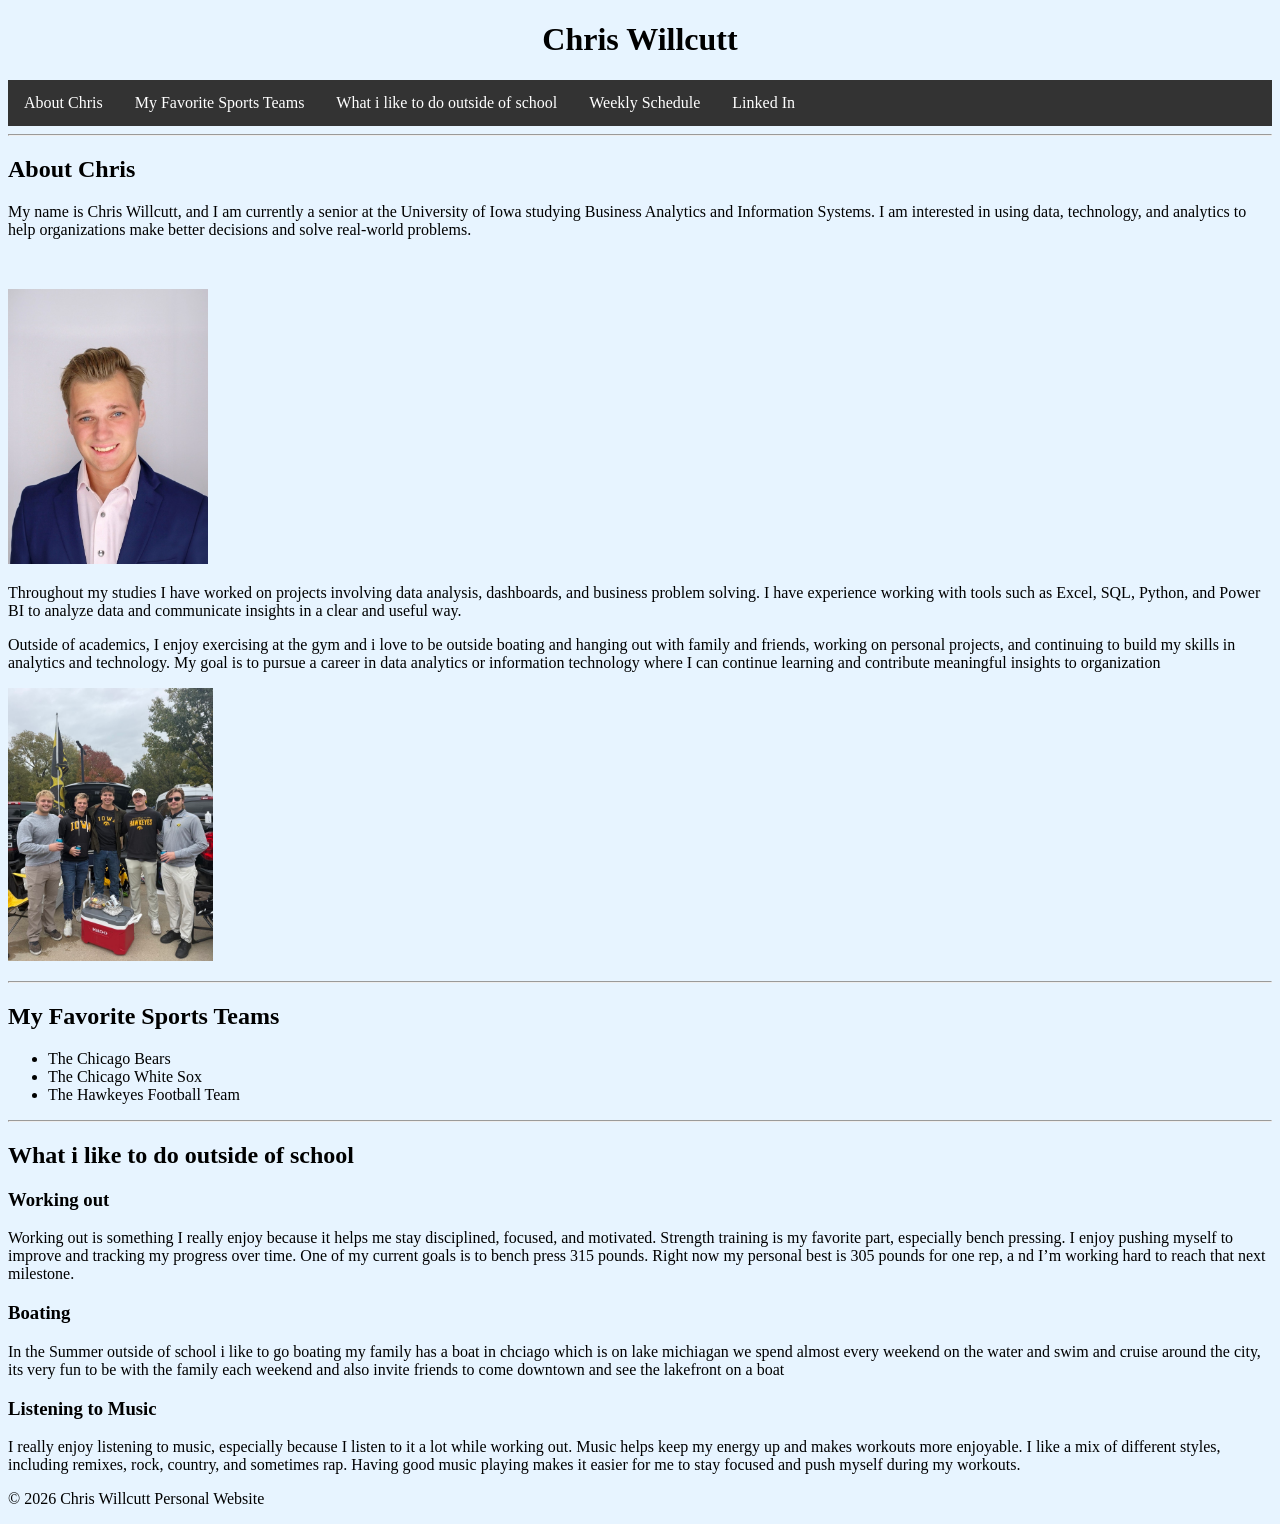
<file: index.html>
<!doctype html>
<html lang="en">
<head>
<link rel="Stylesheet" type="text/css" href="css/Stylesheet.css">
<meta charset="UTF-8">

    <meta charset="UTF-8" />
    <meta name="viewport" content="width=device-width, initial-scale=1.0" />
    <title>About Chris</title>
</head>

<body>
<div class="container">

<header>
    <h1>Chris Willcutt</h1>
</header>

<nav>
<ul class="nav">
    <li><a href="#about">About Chris</a></li>
    <li><a href="#My Favorite Sports Teams">My Favorite Sports Teams</a></li>
    <li><a href="#What i like to do outside of school">What i like to do outside of school</a></li>

    <li>
        <a href="schedule.html" target="_blank" rel="noopener noreferrer">
            Weekly Schedule
        </a>
    </li>

    <li>
        <a
            href="https://www.linkedin.com/in/christopher-j-willcutt/"
            target="_blank"
            rel="noopener noreferrer"
        >
            Linked In
        </a>
    </li>
</ul>
</nav>

<main>

<hr />

<section>
<h2 id="about">About Chris</h2>

<p>
 My name is Chris Willcutt, and I am currently a senior at the University of Iowa
    studying Business Analytics and Information Systems. I am interested in using
    data, technology, and analytics to help organizations make better decisions
    and solve real-world problems.
</p>
<img/>
</p>
<img src="./images/8415CFDD-7252-4E5D-9E43-5F9AF1C8B905.jpg"width="200">
<P>

<p>
 Throughout my studies I have worked on projects involving data analysis,
    dashboards, and business problem solving. I have experience working with
    tools such as Excel, SQL, Python, and Power BI to analyze data and communicate
    insights in a clear and useful way.
</p>

<p>
Outside of academics, I enjoy exercising at the gym and i love to be outside boating and hanging out 
    with family and friends, working on personal
    projects, and continuing to build my skills in analytics and technology.
    My goal is to pursue a career in data analytics or information technology
    where I can continue learning and contribute meaningful insights to organization
</p>
<img src="./images/IMG_3104.JPG"width="205">
<p>  

</section>

<hr />

<section>
<h2 id="My Favorite Sports Teams">My Favorite Sports Teams</h2>

<ul>
    <li>The Chicago Bears</li>
    <li>The Chicago White Sox</li>
    <li>The Hawkeyes Football Team</li>
</ul>

</section>

<hr />

<section>

<h2 id="What i like to do outside of school">What i like to do outside of school</h2>

<h3>Working out</h3>
<p>
Working out is something I really enjoy because it helps me stay disciplined, focused, and motivated. 
Strength training is my favorite part, especially bench pressing. 
I enjoy pushing myself to improve and tracking my progress over time. 
One of my current goals is to bench press 315 pounds. Right now my personal best is 305 pounds for one rep, a
nd I’m working hard to reach that next milestone.
</p>
</p>

<h3>Boating</h3>
<p>
In the Summer outside of school i like to go boating my family has a boat in chciago which is on lake michiagan
we spend almost every weekend on the water and swim and cruise around the city, its very fun to be with the family each
weekend and also invite friends to come downtown and see the lakefront on a boat
</p>

<h3> Listening to Music</h3>
I really enjoy listening to music, especially because I listen to it a lot while working out.
 Music helps keep my energy up and makes workouts more enjoyable. 
 I like a mix of different styles, including remixes, rock, country, and sometimes rap. 
 Having good music playing makes it easier for me to stay focused and push myself during my workouts.

</section>

</main>

<footer>
<p>&copy; 2026 Chris Willcutt Personal Website</p>
</footer>

</div>
</body>
</html>
</file>
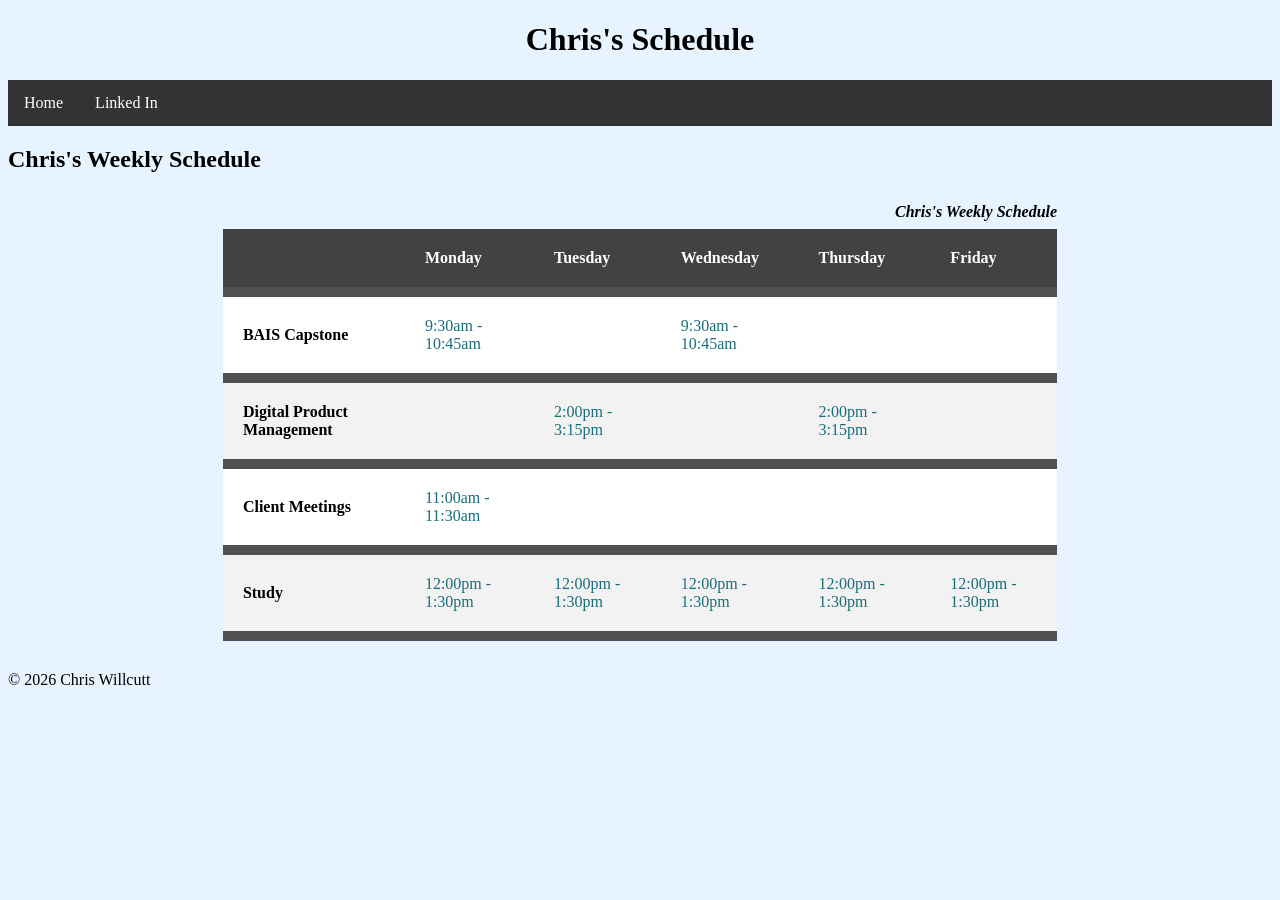
<file: schedule.html>
<!doctype html>
<html lang="en">
  <head>
    <meta charset="UTF-8" />
    <meta name="viewport" content="width=device-width, initial-scale=1.0" />
    <title>Chris's Schedule</title>
    <link rel="Stylesheet" type="text/css" href="css/Stylesheet.css" />
  </head>

  <body>
    <div id="container">
      <header>
        <h1>Chris's Schedule</h1>
      </header>

      <nav>
        <ul class="nav">
          <li>
            <a href="index.html" target="_blank" rel="noopener noreferrer">Home</a>
          </li>

          <li>
            <a
              href="https://www.linkedin.com/in/chriswillcutt/"
              target="_blank"
              rel="noopener noreferrer"
            >
              Linked In
            </a>
          </li>
        </ul>
      </nav>

      <main>
        <h2>Chris's Weekly Schedule</h2>

        <table>
          <caption>
            Chris's Weekly Schedule
          </caption>

          <thead>
            <tr>
              <th></th>
              <th>Monday</th>
              <th>Tuesday</th>
              <th>Wednesday</th>
              <th>Thursday</th>
              <th>Friday</th>
            </tr>
          </thead>

          <tbody>
            <tr>
              <th>BAIS Capstone</th>
              <td>9:30am - 10:45am</td>
              <td></td>
              <td>9:30am - 10:45am</td>
              <td></td>
              <td></td>
            </tr>

            <tr>
              <th>Digital Product Management</th>
              <td></td>
              <td>2:00pm - 3:15pm</td>
              <td></td>
              <td>2:00pm - 3:15pm</td>
              <td></td>
            </tr>

            <tr>
              <th>Client Meetings</th>
              <td>11:00am - 11:30am</td>
              <td></td>
              <td></td>
              <td></td>
              <td></td>
            </tr>

            <tr>
              <th>Study</th>
              <td>12:00pm - 1:30pm</td>
              <td>12:00pm - 1:30pm</td>
              <td>12:00pm - 1:30pm</td>
              <td>12:00pm - 1:30pm</td>
              <td>12:00pm - 1:30pm</td>
            </tr>
          </tbody>
        </table>
      </main>

      <footer>&copy; 2026 Chris Willcutt</footer>
    </div>
  </body>
</html>
</file>
<file: css/Stylesheet.css>
body {
  background-color: #e7f4ff;
}

h1 {
  text-align: center;
}

a:link {
  color: rgb(104, 104, 104);
  text-decoration: none;
}
a:visited {
  color: rgb(129, 129, 129);
  text-decoration: none;
}
a:hover {
  color: rgb(0, 21, 255);
  text-decoration: underline;
}
a:active {
  color: rgb(0, 26, 255);
  text-decoration: underline;
}

.error {
  color: red;
  font-weight: bold;
}

caption {
  font-style: italic;
  text-align: right;
}

table {
  border-collapse: collapse;
  width: 66%;
  margin: 30px auto;
}

th,
td {
  text-align: left;
  padding: 20px;
  border-bottom: 10px solid #515151;
}

tbody tr:nth-child(even) {
  background-color: #f2f2f2;
}

tbody tr:nth-child(odd) {
  background-color: #ffffff;
}

tbody tr:hover {
  background-color: #ddd;
  cursor: pointer;
}

thead th {
  background-color: #424242;
  color: white;
}

tbody td {
  color: #1a6d7a;
}

caption {
  font-weight: bold;
  margin-bottom: 8px;
}

ul.nav {
  list-style-type: none;
  margin: 0;
  padding: 0;
  overflow: hidden;
  background-color: #333333;
}

ul.nav li {
  float: left;
}

ul.nav li a:link,
ul.nav li a:visited {
  display: block;
  color: white;
  text-align: center;
  padding: 14px 16px;
  text-decoration: none;
}

ul.nav li a:hover {
  background-color: #111111;
}
ul.nav {
  list-style-type: none;
  margin: 0;
  padding: 0;
  overflow: hidden;
  background-color: #333333;
}

ul.nav li {
  float: left;
}

ul.nav li a {
  display: block;
  color: white;
  padding: 14px 16px;
}
</file>
